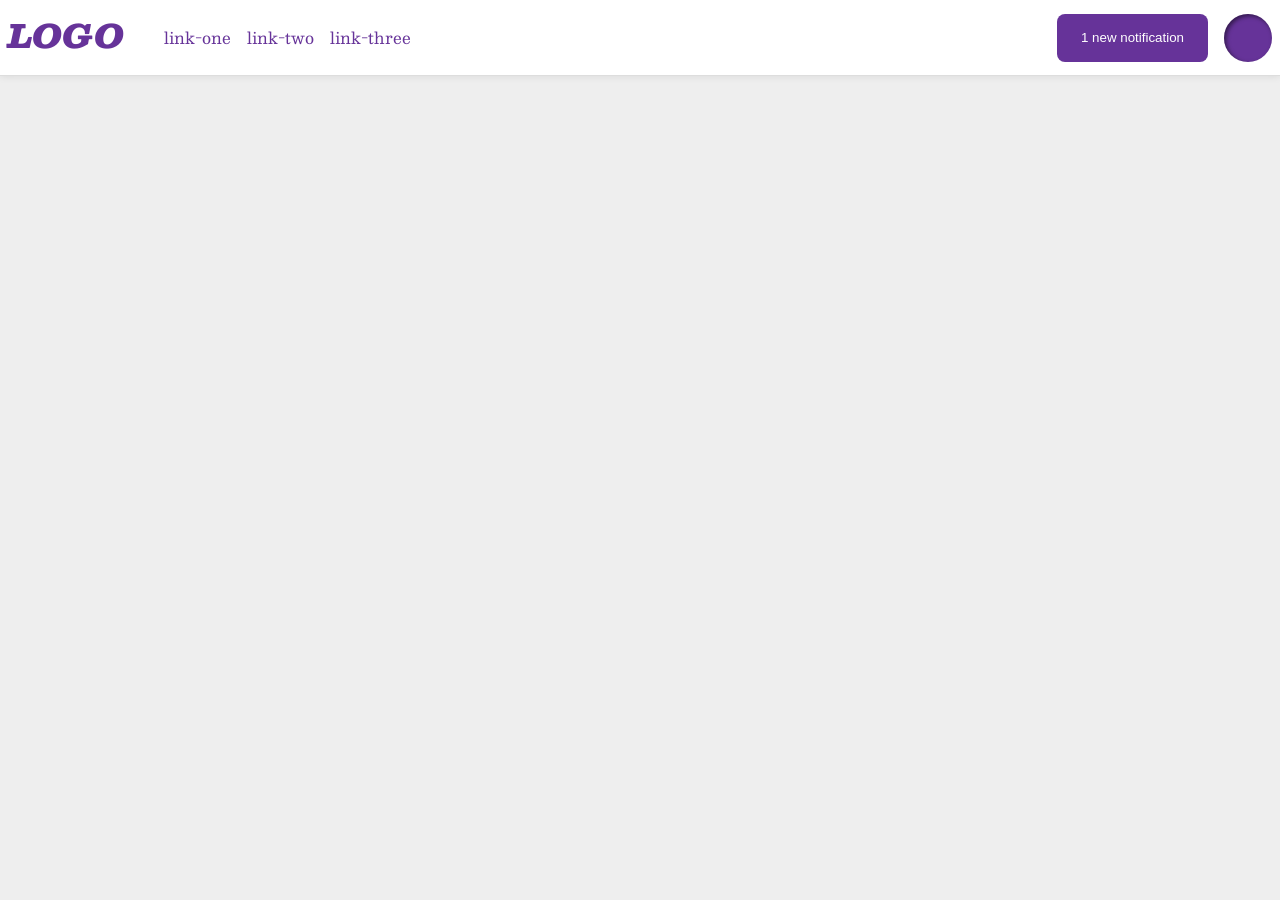
<file: foundations/flex/03-flex-header-2/index.html>
<!DOCTYPE html>
<html lang="en">
  <head>
    <meta charset="UTF-8">
    <meta http-equiv="X-UA-Compatible" content="IE=edge">
    <meta name="viewport" content="width=device-width, initial-scale=1.0">
    <title>Flex Header 2</title>
    <link rel="stylesheet" href="style.css">
  </head>
  <body>
    <div class="header">
      
      <div class="left-side">
        <div class="logo">
          LOGO
        </div>
        <ul class="links">
          <li><a href="https://google.com">link-one</a></li>
          <li><a href="https://google.com">link-two</a></li>
          <li><a href="https://google.com">link-three</a></li>
        </ul>
      </div>
      
      <div class="right-side">
        <button class="notifications">
          1 new notification
        </button>
        <div class="profile-image"></div>
      </div>
    </div>
  </body>
</html>
</file>
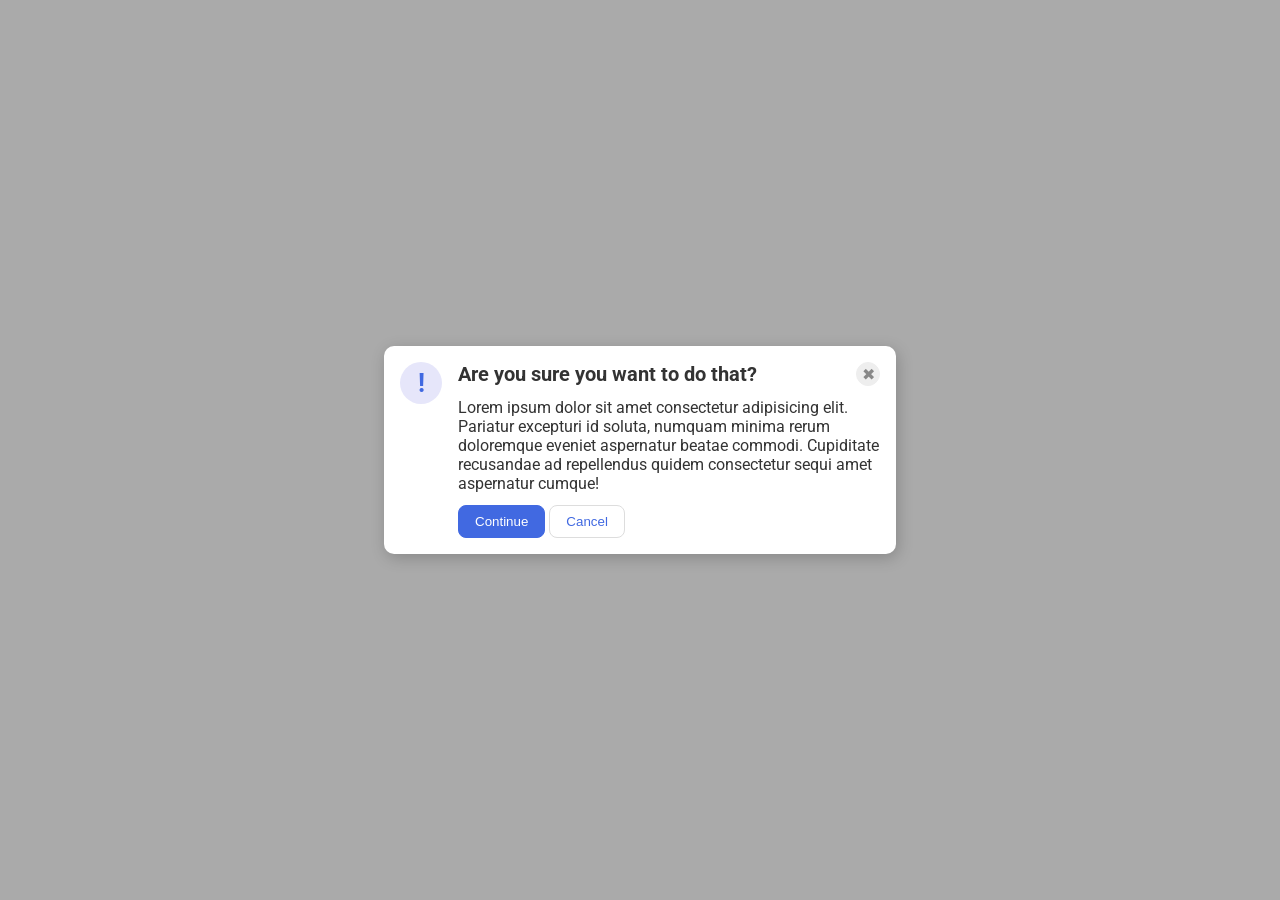
<file: foundations/flex/05-flex-modal/index.html>
<!DOCTYPE html>
<html lang="en">
  <head>
    <meta charset="UTF-8">
    <meta http-equiv="X-UA-Compatible" content="IE=edge">
    <meta name="viewport" content="width=device-width, initial-scale=1.0">
    <link rel="stylesheet" href="style.css">
    <title>Modal</title>
  </head>
  <body>
    <div class="modal">
      <div class="icon">!</div>
      <div class="right-side">
        <div class="header">Are you sure you want to do that?
        <button class="close-button">✖</button> </div>
        <div class="text">Lorem ipsum dolor sit amet consectetur adipisicing elit. Pariatur excepturi id soluta, numquam minima rerum doloremque eveniet aspernatur beatae commodi. Cupiditate recusandae ad repellendus quidem consectetur sequi amet aspernatur cumque!</div>
        <div class="button">
        <button class="continue">Continue</button>
        <button class="cancel">Cancel</button>
        </div>
      </div>
    </div>
  </body>
</html>
</file>
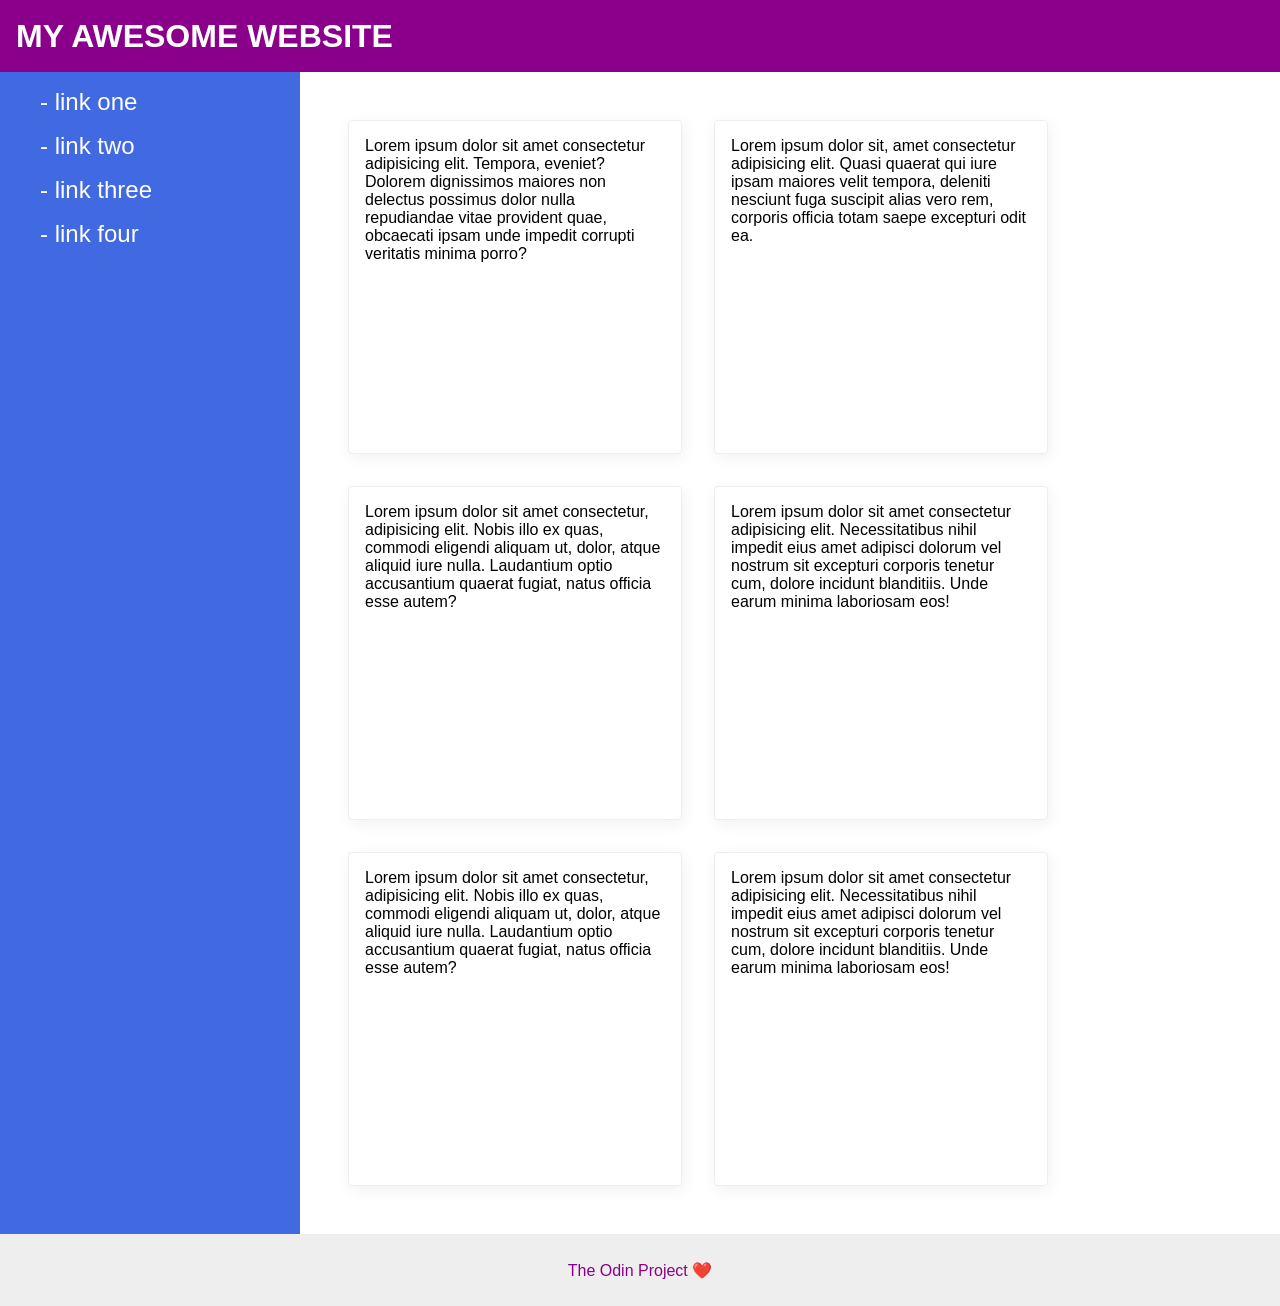
<file: foundations/flex/07-flex-layout-2/index.html>
<!DOCTYPE html>
<html lang="en">
  <head>
    <meta charset="UTF-8">
    <meta http-equiv="X-UA-Compatible" content="IE=edge">
    <meta name="viewport" content="width=device-width, initial-scale=1.0">
    <title>The Holy Grail</title>
    <link rel="stylesheet" href="style.css">
  </head>
  <body>
    <div class="header">
      MY AWESOME WEBSITE
    </div>
    
    <div class="content">
      <div class="sidebar">
        <ul>
          <li><a href="#"> - link one</a></li>
          <li><a href="#"> - link two</a></li>
          <li><a href="#"> - link three</a></li>
          <li><a href="#"> - link four</a></li>
        </ul>
      </div>

      <div class="card-container">
        <div class="card">Lorem ipsum dolor sit amet consectetur adipisicing elit. Tempora, eveniet? Dolorem dignissimos maiores non delectus possimus dolor nulla repudiandae vitae provident quae, obcaecati ipsam unde impedit corrupti veritatis minima porro?</div>
        <div class="card">Lorem ipsum dolor sit, amet consectetur adipisicing elit. Quasi quaerat qui iure ipsam maiores velit tempora, deleniti nesciunt fuga suscipit alias vero rem, corporis officia totam saepe excepturi odit ea.</div>
        <div class="card">Lorem ipsum dolor sit amet consectetur, adipisicing elit. Nobis illo ex quas, commodi eligendi aliquam ut, dolor, atque aliquid iure nulla. Laudantium optio accusantium quaerat fugiat, natus officia esse autem?</div>
        <div class="card">Lorem ipsum dolor sit amet consectetur adipisicing elit. Necessitatibus nihil impedit eius amet adipisci dolorum vel nostrum sit excepturi corporis tenetur cum, dolore incidunt blanditiis. Unde earum minima laboriosam eos!</div>
        <div class="card">Lorem ipsum dolor sit amet consectetur, adipisicing elit. Nobis illo ex quas, commodi eligendi aliquam ut, dolor, atque aliquid iure nulla. Laudantium optio accusantium quaerat fugiat, natus officia esse autem?</div>
        <div class="card">Lorem ipsum dolor sit amet consectetur adipisicing elit. Necessitatibus nihil impedit eius amet adipisci dolorum vel nostrum sit excepturi corporis tenetur cum, dolore incidunt blanditiis. Unde earum minima laboriosam eos!</div>
      </div>
    </div>

    <div class="footer">
      The Odin Project ❤️
    </div>
  </body>
</html>
</file>
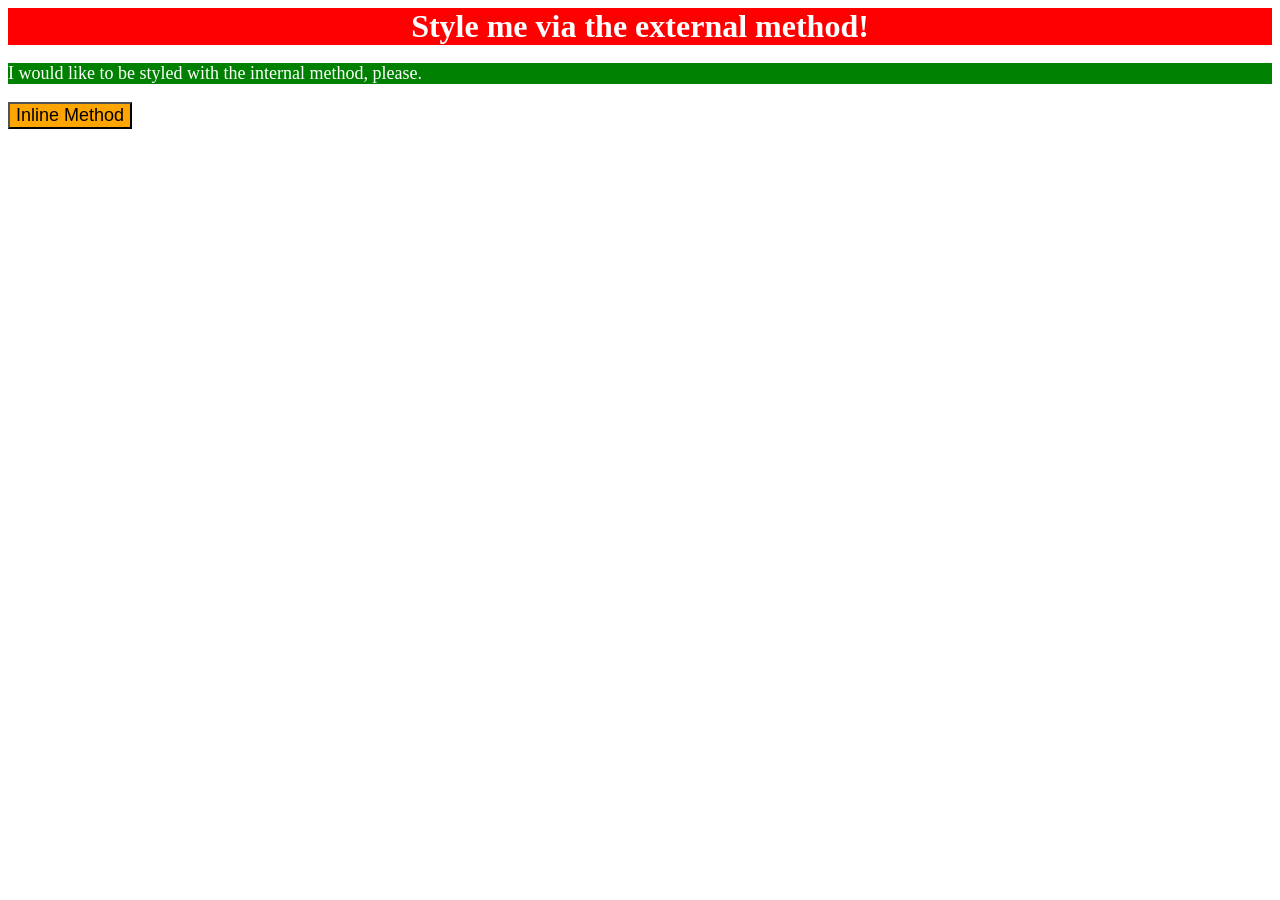
<file: foundations/intro-to-css/01-css-methods/index.html>
<!DOCTYPE html>
<html lang="en">
  <head>
    <meta charset="UTF-8">
    <meta http-equiv="X-UA-Compatible" content="IE=edge">
    <meta name="viewport" content="width=device-width, initial-scale=1.0">
    <link rel="stylesheet" href="styles.css">
    <title>Methods for Adding CSS</title>
    <style>
        p {
          background-color: green;
          color: white;
          font-size: 18px;
        }
    </style>
  </head>
  <body>
    <div>Style me via the external method!</div>
    <p>I would like to be styled with the internal method, please.</p>
    <button style="background-color: orange; font-size: 18px;">Inline Method</button>
  </body>
</html>
</file>
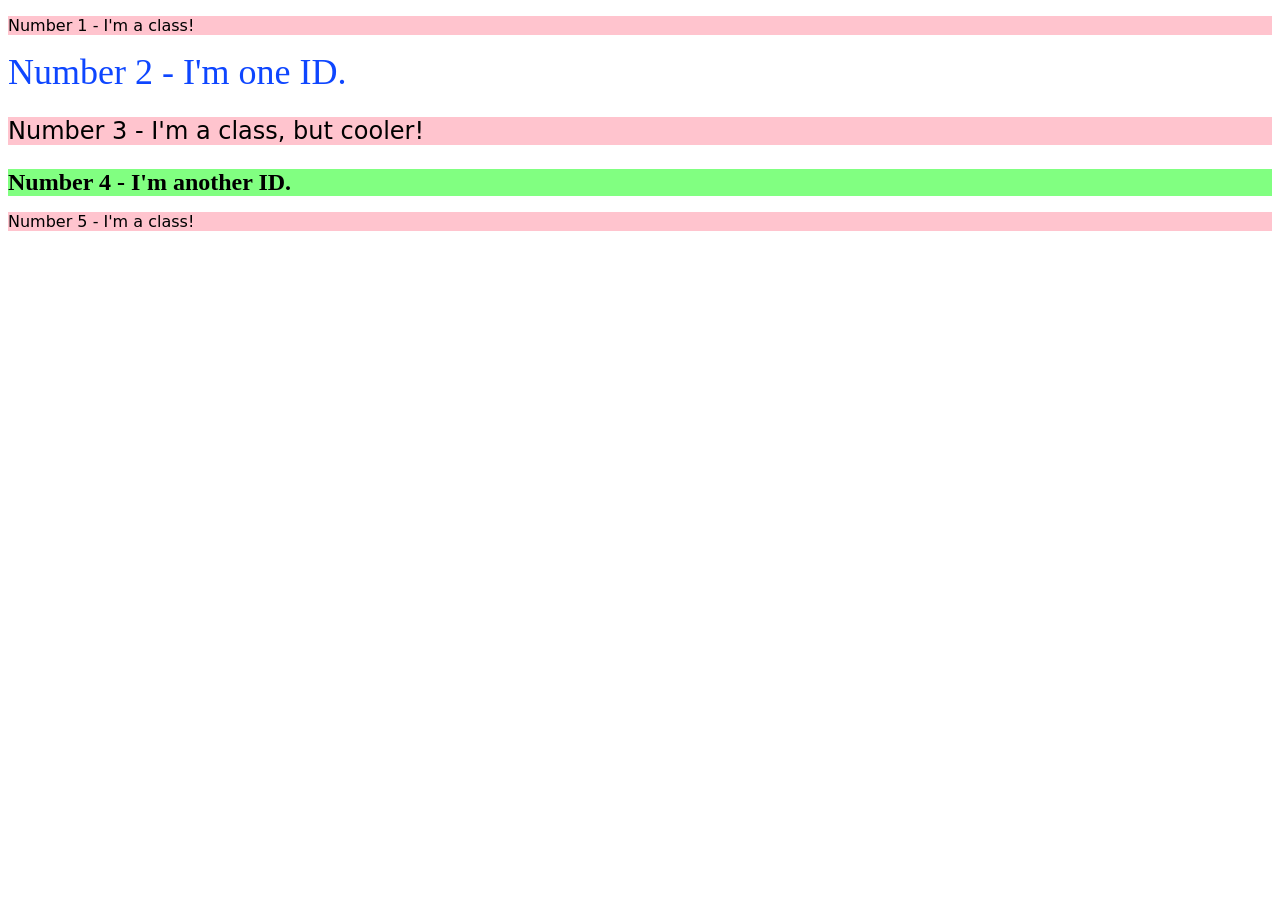
<file: foundations/intro-to-css/02-class-id-selectors/index.html>
<!DOCTYPE html>
<html lang="en">
  <head>
    <meta charset="UTF-8">
    <meta http-equiv="X-UA-Compatible" content="IE=edge">
    <meta name="viewport" content="width=device-width, initial-scale=1.0">
    <title>Class and ID Selectors</title>
    <link rel="stylesheet" href="style.css">
  </head>
  <body>
    <p class="odd">Number 1 - I'm a class!</p>
    <div id="second">Number 2 - I'm one ID.</div>
    <p class="odd third">Number 3 - I'm a class, but cooler!</p>
    <div id="fourth">Number 4 - I'm another ID.</div>
    <p class="odd">Number 5 - I'm a class!</p>
  </body>
</html>
</file>
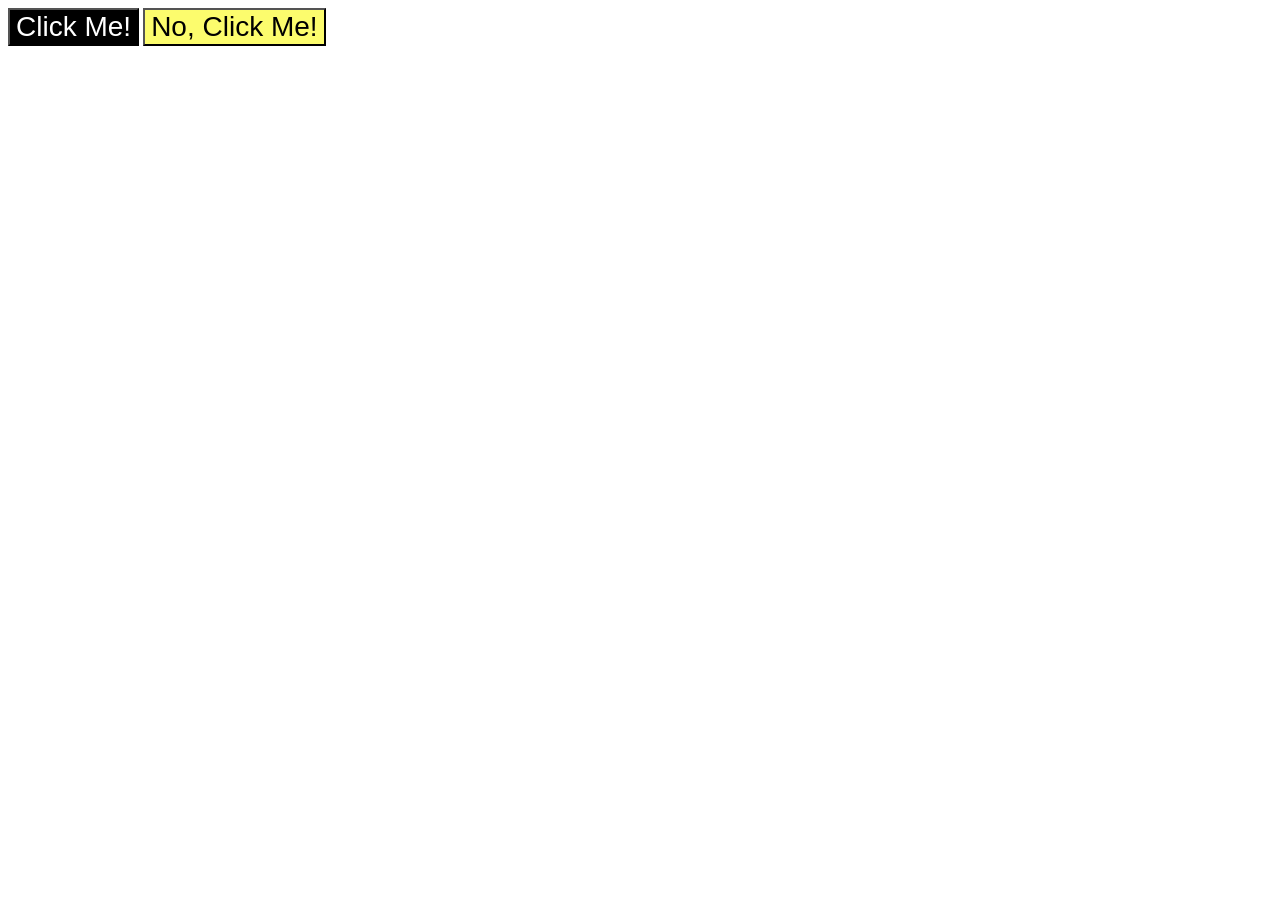
<file: foundations/intro-to-css/03-grouping-selectors/index.html>
<!DOCTYPE html>
<html lang="en">
  <head>
    <meta charset="UTF-8">
    <meta http-equiv="X-UA-Compatible" content="IE=edge">
    <meta name="viewport" content="width=device-width, initial-scale=1.0">
    <title>Grouping Selectors</title>
    <link rel="stylesheet" href="style.css">
  </head>
  <body>
    <button class="mono shared-fonts">Click Me!</button>
    <button class="yellow shared-fonts">No, Click Me!</button>
  </body>
</html>
</file>
<file: foundations/flex/03-flex-header-2/style.css>
/* this is some magical font-importing.  
you'll learn about it later. */
@import url('https://fonts.googleapis.com/css2?family=Besley:ital,wght@0,400;1,900&display=swap');

body {
  margin: 0;
  background: #eee;
  font-family: Besley, serif;
}

.header {
  background: white;
  border-bottom: 1px solid #ddd;
  box-shadow: 0 0 8px rgba(0,0,0,.1);
  display: flex;
  flex-direction: row;
  justify-content: space-between;
  align-items: center;
  padding: 8px;
}

.right-side{
  display: flex;
  justify-content: flex-end;
  flex-direction: row;
  gap: 16px;
}

.left-side{
  display: flex;
  flex-direction: row;
}

.profile-image {
  background: rebeccapurple;
  box-shadow: inset 2px 2px 4px rgba(0,0,0,.5);
  border-radius: 50%;
  width: 48px;
  height: 48px;
}

.logo {
  color: rebeccapurple;
  font-size: 32px;
  font-weight: 900;
  font-style: italic;
}

button {
  border: none;
  border-radius: 8px;
  background: rebeccapurple;
  color: white;
  padding: 8px 24px;
}

a {
  /* this removes the line under our links */
  text-decoration: none;
  color: rebeccapurple;
}

ul {
  list-style-type: none;
  display: flex;
  flex-direction: row;
  gap: 16px;
}
</file>
<file: foundations/flex/05-flex-modal/style.css>
@import url('https://fonts.googleapis.com/css2?family=Roboto:wght@400;700&display=swap');

html, body {
  height: 100%;
}

body {
  font-family: Roboto, sans-serif;
  margin: 0;
  background: #aaa;
  color: #333;
  /* I'll give you this one for free lol */
  display: flex;
  align-items: center;
  justify-content: center;
}

.modal {
  display: flex;
  flex-direction: row;
  background: white;
  width: 480px;
  border-radius: 10px;
  box-shadow: 2px 4px 16px rgba(0,0,0,.2);
  padding: 16px;
  gap: 16px;
}

.right-side {
  display: flex;
  flex-direction: column;
  gap: 12px;
}

.header {
  display: flex;
  align-items: center;
  font-weight: bold;
  font-size: 20px;
  justify-content: space-between;
}

.icon {
  color: royalblue;
  font-size: 26px;
  font-weight: 700;
  background: lavender;
  width: 42px;
  height: 42px;
  border-radius: 50%;
  display: flex;
  align-items: center;
  justify-content: center;
  flex-shrink: 0;
}

.close-button {
  background: #eee;
  border-radius: 50%;
  color: #888;
  font-weight: 400;
  font-size: 16px;
  height: 24px;
  width: 24px;
  display: flex;
  align-items: center;
  justify-content: center;
  border: 1px solid #eee;
  padding: 0;
}

button {
  cursor: pointer;
  padding: 8px 16px;
  border-radius: 8px;
}

button.continue {
  background: royalblue;
  border: 1px solid royalblue;
  color: white;
}

button.cancel {
  background: white;
  border: 1px solid #ddd;
  color: royalblue;
}
</file>
<file: foundations/flex/07-flex-layout-2/style.css>
body {
  font-family: -apple-system, BlinkMacSystemFont, 'Segoe UI', Roboto, Oxygen, Ubuntu, Cantarell, 'Open Sans', 'Helvetica Neue', sans-serif;
  margin: 0;
  min-height: 100vh;
  display: flex;
  flex-direction: column;
  justify-content: space-between;
}

.header {
  display: flex;
  align-items: center;
  height: 72px;
  background: darkmagenta;
  color: white;
  font-size: 32px;
  font-weight: 900;
  padding-left: 16px;
}

.footer {
  height: 72px;
  background: #eee;
  color: darkmagenta;
  display: flex;
  justify-content: center;
  align-items: center;
}

.content {
  display: flex;
  flex-direction: row;
  flex-grow: 2;

}

.sidebar {
  flex-shrink: 0;
  width: 300px;
  background: royalblue;
  box-sizing: border-box;
}

.card-container {
  display: flex;
  flex-flow: row wrap;
  gap: 32px;
  margin: 48px;
}

.card {
  border: 1px solid #eee;
  box-shadow: 2px 4px 16px rgba(0,0,0,.06);
  border-radius: 4px;
  width: 300px;
  height: 300px;
  padding: 16px;
}

a, li {
  text-decoration: none;
  list-style-type: none;
  color: white;
  font-size: 24px;
  padding-bottom: 16px;
}
</file>
<file: foundations/intro-to-css/01-css-methods/styles.css>
div {
    background-color: red;
    color: white;
    font-size: 32px;
    text-align: center;
    font-weight: bold;
}
</file>
<file: foundations/intro-to-css/02-class-id-selectors/style.css>
.odd {
    background-color: rgba(255, 193, 203, 0.938);
    font-family: "Verdana", "DejaVu Sans", sans-serif;
}

#second {
    color: rgb(14, 70, 255);
    font-size: 36px;
}

.odd.third,
#fourth
     {
    font-size: 24px;
}

#fourth {
    background-color: rgb(129, 255, 129);
    font-weight: bold;
}
</file>
<file: foundations/intro-to-css/03-grouping-selectors/style.css>
.mono {
    background-color: black;
    color: white;
}

.yellow {
    background-color: #fcfc6d;
}

.shared-fonts {
    font-size: 28px;
    font-family: "Helvetica", "Times New Roman", sans-serif;
}
</file>
